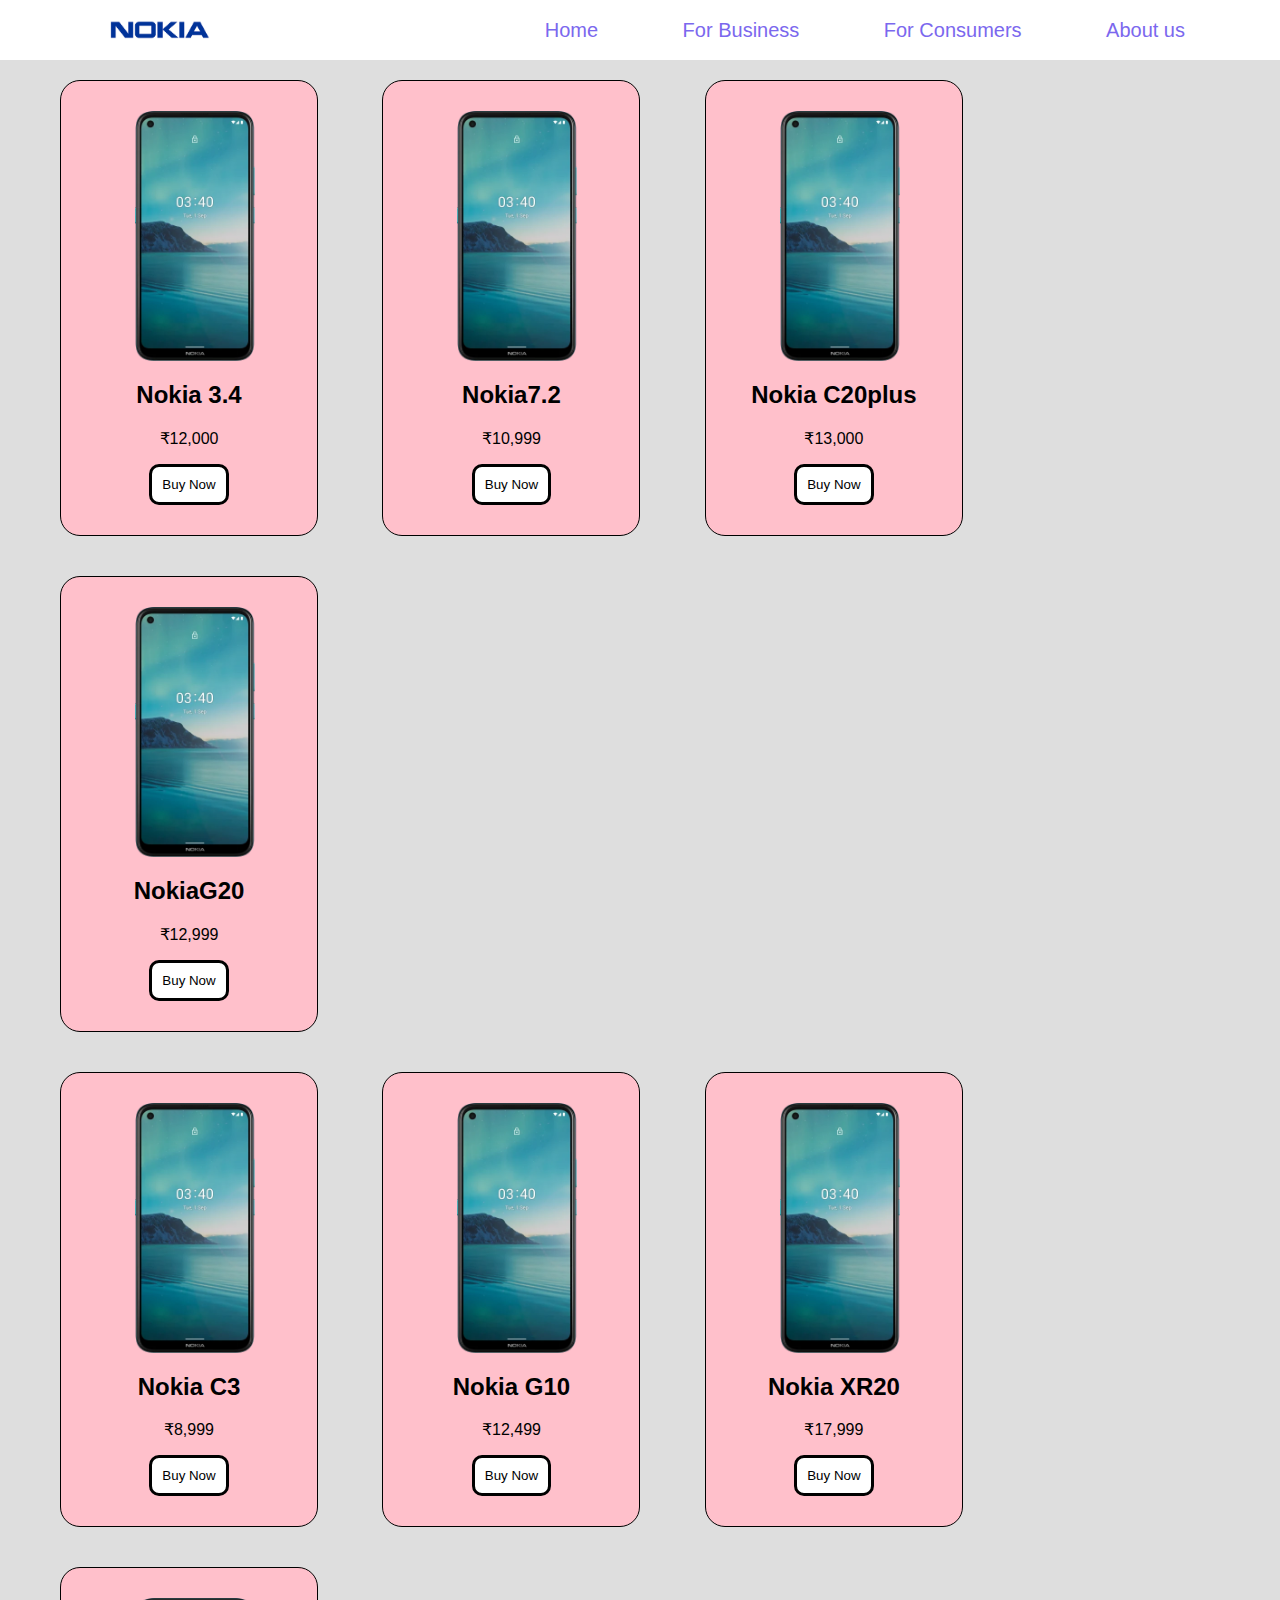
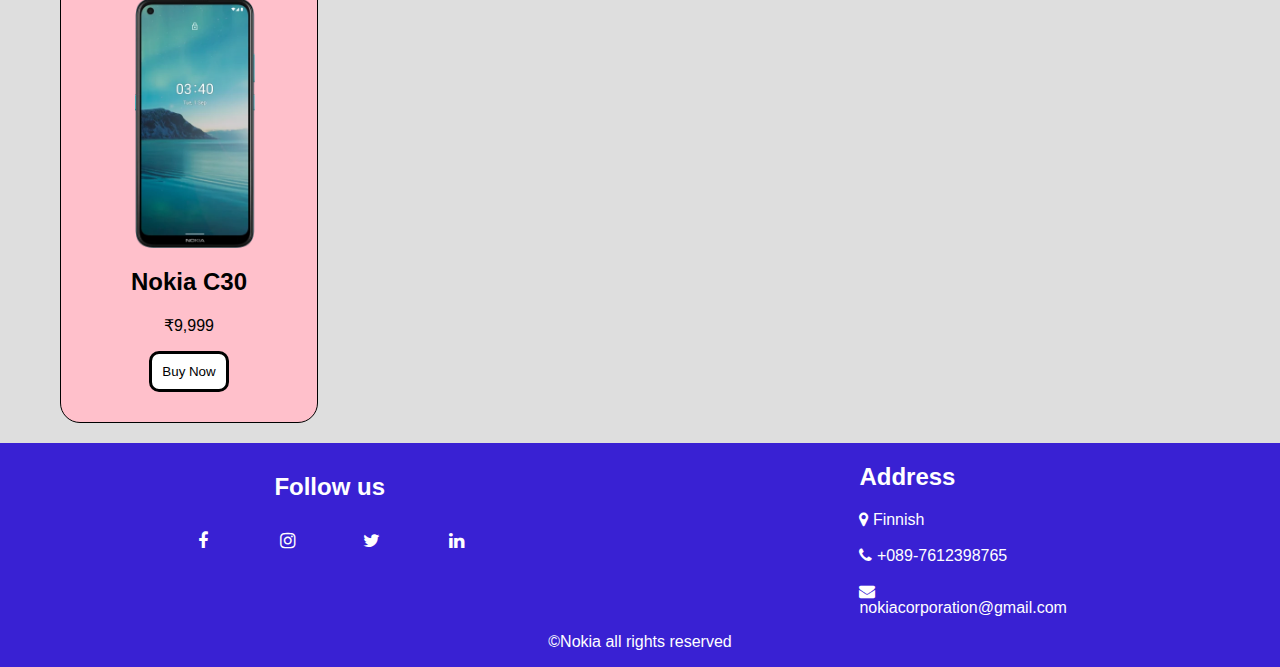
<file: mobiles.html>
<html lang="en">
<head>
  <meta charset="UTF-8">
  <meta http-equiv="X-UA-Compatible" content="IE=edge">
  <meta name="viewport" content="width=device-width, initial-scale=1.0">
  <title>The Latest Mobiles | Nokia</title>
  <link rel="icon" type="image/logo.png" href="https://www.nokia.com/themes/custom/onenokia_base_theme/icons/apple-touch-icon.png"/>
  <link rel="stylesheet" href="mobile.css">
  <link rel="stylesheet" href="https://cdnjs.cloudflare.com/ajax/libs/font-awesome/4.7.0/css/font-awesome.min.css">
</head>

<body>
      <div class="menu-bar">
        <nav>
          <img class="logo" src="./image/nokia.png">
             <ul>
                <li><a href="./index.html">Home</a>
                </li>
                <li><a href="">For Business</a>
                <ul>
                  <li> <a href="">Networks and Industry solutions</a></li>
                  <li><a href=""> Partner and Ecosystems</a></li>
                </ul>
                </li>
                 <li><a href="">For Consumers</a>
                      <ul class="drop">
                        <li><a href="">Mobiles</a> </li>
                        <li><a href="">Acessories</a> </li>
                      </ul>
                   </li>
                 <li><a href="">About us</a></li>
             </ul>
         </nav>
       </div>
    <div class="card-block">
       <div class="cards">
         <div class="image">
           <img src="./image/nokia3.4.png" alt="Image not found">

          </div>
          <div class="title">
            <h2>Nokia 3.4</h2>

          </div>
          <div class="des">
            <p>&#x20B9;12,000</p>
            <button>Buy Now</button>
          </div>
        </div>
        <div class="cards">
          <div class="image">
            <img src="./image/nokia3.4.png" alt="Image not found">
 
           </div>
           <div class="title">
             <h2>Nokia7.2</h2>
 
           </div>
           <div class="des">
             <p>&#x20B9;10,999</p>
             <button>Buy Now</button>
           </div>
         </div>
         <div class="cards">
          <div class="image">
            <img src="image/nokia3.4.png" alt="Image not found">
 
           </div>
           <div class="title">
             <h2>Nokia C20plus</h2>
 
           </div>
           <div class="des">
             <p>&#x20B9;13,000</p>
             <button>Buy Now</button>
           </div>
         </div>
         <div class="cards">
          <div class="image">
            <img src="./image/nokia3.4.png" alt="Image not found">
 
           </div>
           <div class="title">
             <h2>NokiaG20</h2>
 
           </div>
           <div class="des">
             <p>&#x20B9;12,999</p>
             <button>Buy Now</button>
           </div>
         </div>
        </div>

        <div class="card-block">
          <div class="cards">
            <div class="image">
              <img src="./image/nokia3.4.png" alt="Image not found">
   
             </div>
             <div class="title">
               <h2>Nokia C3</h2>
   
             </div>
             <div class="des">
               <p>&#x20B9;8,999</p>
               <button>Buy Now</button>
             </div>
           </div>
           <div class="cards">
             <div class="image">
               <img src="./image/nokia3.4.png" alt="Image not found">
    
              </div>
              <div class="title">
                <h2>Nokia G10</h2>
    
              </div>
              <div class="des">
                <p>&#x20B9;12,499</p>
                <button>Buy Now</button>
              </div>
            </div>
            <div class="cards">
             <div class="image">
               <img src="./image/nokia3.4.png" alt="Image not found">
    
              </div>
              <div class="title">
                <h2>Nokia XR20</h2>
    
              </div>
              <div class="des">
                <p>&#x20B9;17,999</p>
                <button>Buy Now</button>
              </div>
            </div>
            <div class="cards">
             <div class="image">
               <img src="./image/nokia3.4.png" alt="Image not found">
    
              </div>
              <div class="title">
                <h2>Nokia C30</h2>
    
              </div>
              <div class="des">
                <p>&#x20B9;9,999</p>
                <button>Buy Now</button>
              </div>
            </div>
           </div>
   
   




        <footer>
          <div class ="foot">
            <div class="left-box">
                <h2>Follow us</h2>
             <div class="content">
               <p></p>
                <div class="social">
                  <a href="https://www.facebook.com/Nokiamobile/" target="_blank"><span class="fa fa-facebook"  ></span></a>
                  <a href="https://www.instagram.com/nokia/"target="_blank"><span class="fa fa-instagram"></span></a>
                  <a href="https://twitter.com/nokia/"target="_blank" ><span class="fa fa-twitter"></span></a>
                  <a href="https://in.linkedin.com/company/nokia"target="_blank"><span class="fa fa-linkedin"></span></a>
               
                </div>
             </div>
           </div> 

           <div class="center-box">
             <h2>Address</h2>
             <div class="content">
               <div class="place">
                 <span class="fa fa-map-marker"></span>
                 <span class="text">Finnish</span>
               </div><br>
               <div class="phone">
                 <span class="fa fa-phone"></span>
                 <span class="text">+089-7612398765</span>
               </div><br>
               <div class="mail">
                 <span class="fa fa-envelope"></span>
                 <span class="text">nokiacorporation@gmail.com</span>
               </div>
             </div>
            </div>
         </div>

         <div class="coprights">
          <p> &copy;Nokia all rights reserved</p>
         </div>
        </footer>
<body>
</html>
</file>
<file: mobile.css>
body{
    background: #dedede;
    font-family: sans-serif;
    margin: 0;
    padding: 0;
}
.menu-bar{
    margin: 0 auto;
}
nav{
    height: 60px;
    background: #fff;
}

.logo{
    padding: 5px 0 0 80px;

    width: 100px;
    height: 20px;
    margin-left: 30px;
    margin-top: 15px; 
    cursor: pointer; 
    
    
}

nav ul{
    padding: 0;
    margin: 0;
    float: right;
    margin-right: 30px;
}

nav ul li{
    background: #fff;
    list-style: none;
    position: relative;
    display: inline-block;
    margin-right: 50px;
}

nav ul li a{
    display: block;
    padding: 0px 15px;
    color:mediumslateblue;
    text-decoration: none;
    font-size: 20px;
    line-height: 60px;
    transition: 0.6;

}

nav ul li a:hover{
    background-color:lightblue;
}

nav ul ul{
    position: absolute;
    top: 60px;
    display:none;
    z-index: 1000;
}

nav ul li:hover>ul{

display: block;    

}

nav ul ul li{
    background-color: white;
    width: 350px;
    float:none;
    display: list-item;
    position: relative; 
    border-bottom: 1px solid grey;
}
nav ul ul li a{
    color: mediumslateblue;
}


  .drop li{
      width: 200px;
  }



  .cards{
      width: 20%;
      background-color:pink;
      border:1px solid black;
      border-radius: 20px;
      margin-left: 60px;
      margin-top: 20px;
      margin-bottom:20px;
      display: inline-block;position: relative;
      }
  .image img{
      width: 250px;
      height: 250px;
      padding-left: 25%;margin-left: 10px;
      
      padding-top: 30px;
      justify-content: center;
      align-items: center;

  }
  .title{
      text-align: center;
      
      
  }
  .des{
      text-align: center;
       
  }
  button{
      cursor: pointer;
      margin-bottom: 30px;
      border:3px solid black;
      padding: 10px;
      border-radius: 10px;background-color: white;
      transition: 0.6 s;
  }
  button:hover{
      background-color: blue;
      transition: 0.6s;

  }
  .card-block{
      justify-content: space-between;
  }




  footer{
    bottom: 0;
    background-color:rgb(57, 33, 211);
    color:#fff;
    
    position: relative;
    width: 100%;
    overflow: hidden;
    }
  .center-box h2{
      font-size: auto;
      font-family: Verdana, Geneva, Tahoma, sans-serif;
      
  }
  
.foot{
    display: flex;
    

}

.foot .left-box{
    flex-basis: 50%;
    padding: 10px 20px;
}
.left-box h2{
    font-size:auto;
    font-weight: 600;
    
    
    
}

.left-box h2{
    text-align: center;
}
.left-box .content .social{
    margin: 20px 0 0 0;
    text-align: center;
}

.left-box .content .social a{
    padding: 0 20px;
}

.left-box .content .social a span{
    height: 40px;
    width: 40px;
    line-height: 40px;
    font-size: 18px;

}
.left-box .content .social a span:hover{
    color:rgb(240, 11, 11);
}



.center-box  {
 padding: 0px 200px;
}
.text{
  cursor: pointer;

}
.text:hover{
  color: springgreen;
}
.fa {
  cursor: pointer;
}
.fa:hover{
    color: palevioletred;
}
   

.coprights p{
    text-align: center;
}.social .fa{
    color: white;
}
</file>
